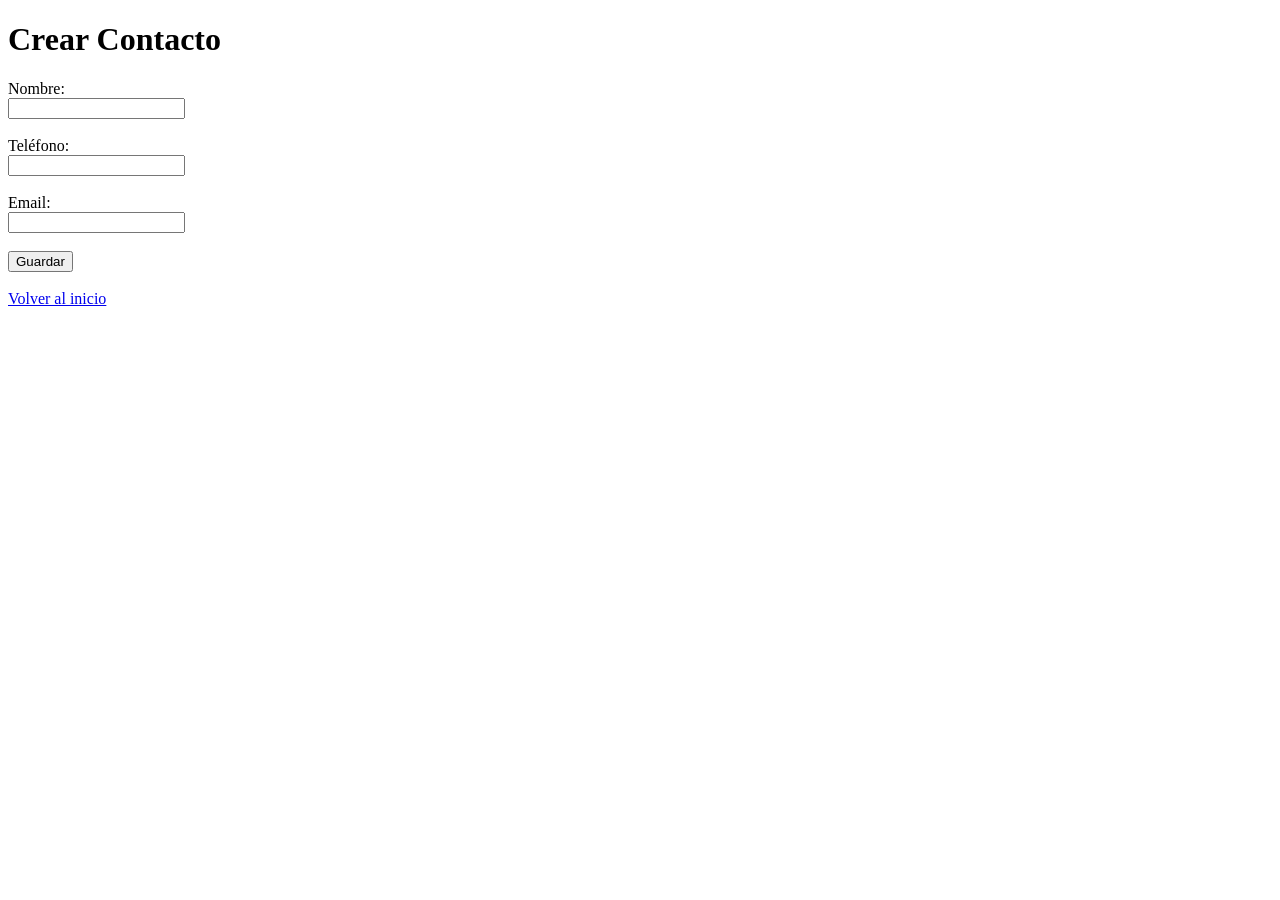
<file: templates/create.html>
<!DOCTYPE html>
<html>
<head>
    <title>Crear Contacto</title>
</head>
<body>
    <h1>Crear Contacto</h1>

    <form action="/create" method="POST">
        <label>Nombre:</label><br>
        <input type="text" name="name" required><br><br>

        <label>Teléfono:</label><br>
        <input type="text" name="phone" required><br><br>

        <label>Email:</label><br>
        <input type="email" name="email" required><br><br>

        <button type="submit">Guardar</button>
    </form>

    <br>
    <a href="/">Volver al inicio</a>
</body>
</html>
</file>
